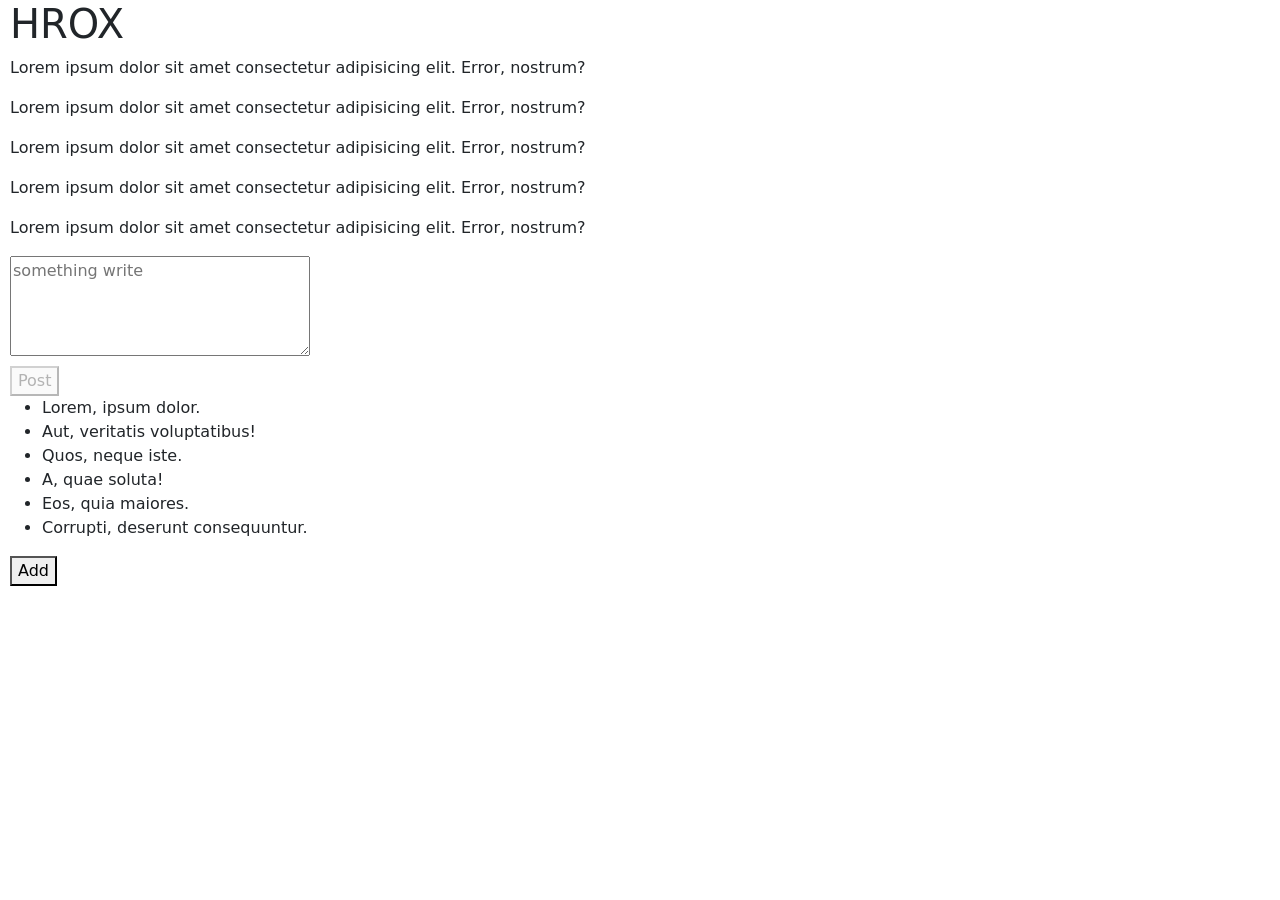
<file: Event/index.html>
<!DOCTYPE html>
<html lang="en">
<head>
  <meta charset="UTF-8">
  <meta http-equiv="X-UA-Compatible" content="IE=edge">
  <meta name="viewport" content="width=device-width, initial-scale=1.0">
  <title>DOM</title>
  <link href="https://cdn.jsdelivr.net/npm/bootstrap@5.2.3/dist/css/bootstrap.min.css" rel="stylesheet" integrity="sha384-rbsA2VBKQhggwzxH7pPCaAqO46MgnOM80zW1RWuH61DGLwZJEdK2Kadq2F9CUG65" crossorigin="anonymous">
<script src="https://cdn.jsdelivr.net/npm/bootstrap@5.2.3/dist/js/bootstrap.bundle.min.js" integrity="sha384-kenU1KFdBIe4zVF0s0G1M5b4hcpxyD9F7jL+jjXkk+Q2h455rYXK/7HAuoJl+0I4" crossorigin="anonymous"></script>

<style>
  body{
    margin-left: 10px;
   
  }
  #textarea{
    width: 300px;
    height: 100px;
    display: flex;
    margin-bottom: 10px;
    
  }
</style>
</head>
<body>
    <section>
      
        <div >
          <h1 >HROX</h1>

        </div>
        <div id="container">
          <p>Lorem ipsum dolor sit amet consectetur adipisicing elit. Error, nostrum?</p>
          <p>Lorem ipsum dolor sit amet consectetur adipisicing elit. Error, nostrum?</p>
          <p>Lorem ipsum dolor sit amet consectetur adipisicing elit. Error, nostrum?</p>
          <p>Lorem ipsum dolor sit amet consectetur adipisicing elit. Error, nostrum?</p>
          <p>Lorem ipsum dolor sit amet consectetur adipisicing elit. Error, nostrum?</p>
         
        </div>
        <textarea  name="Comment someting" placeholder="something write" id="textarea" cols="30" rows="10"></textarea>
        <button id="btn-post" disabled>Post</button>

        <ul id="list-container">
          <li class="item">Lorem, ipsum dolor.</li>
          <li class="item">Aut, veritatis voluptatibus!</li>
          <li class="item">Quos, neque iste.</li>
          <li class="item">A, quae soluta!</li>
          <li class="item">Eos, quia maiores.</li>
          <li class="item">Corrupti, deserunt consequuntur.</li>
        </ul>
        <button id="addItem">Add</button>
 
    </section>
</body>
<script>
//  document.getElementById('textarea').addEventListener('keyup',function(){
//   const Comment = document.getElementById('textarea');
//   const newComment = Comment.value;

//   if(newComment==='shihab'){
//     document.getElementById('btn-post').removeAttribute('disabled');
//   }
//   else{
//     document.getElementById('btn-post').setAttribute('disabled',true);
//   }



//  })


// const items = document.getElementsByClassName('item');
// for (const item of items) {
//   item.addEventListener('click',function(event){
//     //console.log(event.target.innerText);
//     event.target.parentNode.removeChild(event.target);
//   })
// }

document.getElementById('list-container').addEventListener('click',function(event){
  //console.log(event.target);
  event.target.parentNode.removeChild(event.target);
})

document.getElementById('addItem').addEventListener('click',function(){
  const li = document.createElement('li');
  li.innerText = 'Ami valo nai';
  li.classList.add('item');
  document.getElementById('list-container').appendChild(li);
})
</script>

</html>
</file>
